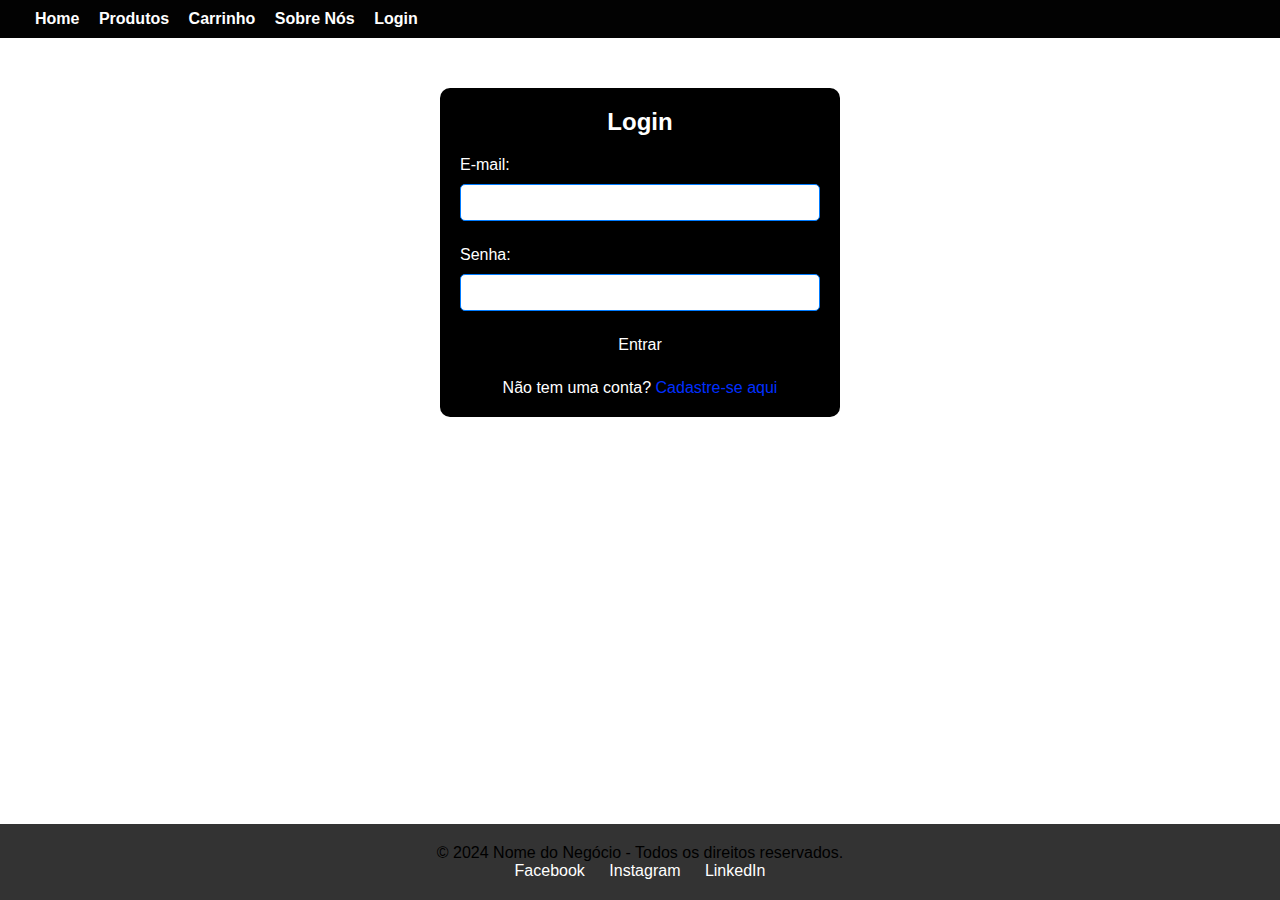
<file: OneDrive_2024-10-30/OneDrive_2024-10-30/OneDrive_2024-10-30/OneDrive_2024-10-30/index.htmlR (1)/index.htmlR/index.htmlR/index.html>
<!DOCTYPE html>
<html lang="pt-BR">
<head>
  <meta charset="UTF-8">
  <meta name="viewport" content="width=device-width, initial-scale=1.0">
  <title>Login - RC Turbinas</title>
  <link rel="stylesheet" href="style.css">
  <link rel="shortcut icon" href="./apple-touch-icon.png" type="image/x-icon">
</head>
<body>

  <!-- Cabeçalho com Menu de Navegação -->
  <header>
    <nav>
      <a href="Home.html">Home</a>
      <a href="produto.html">Produtos</a>
      <a href="carrinho.html">Carrinho</a>
      <a href="sobre.html">Sobre Nós</a>
      <a href="index.html">Login</a>
    </nav>
  </header>

  <!-- Conteúdo Principal - Formulário de Login -->
  <main>
    <section class="login-container">
      <h2>Login</h2>
      <form action="#" method="post">
        <label for="email">E-mail:</label>
        <input type="email" id="email" name="email" required>

        <label for="senha">Senha:</label>
        <input type="password" id="senha" name="senha" required>

        <button type="submit">Entrar</button>
      </form>
      <p>Não tem uma conta? <a href="cadastro.html">Cadastre-se aqui</a></p>
    </section>
  </main>

  <!-- Rodapé -->
  <footer>
    <p>&copy; 2024 Nome do Negócio - Todos os direitos reservados.</p>
    <div class="social">
      <a href="#">Facebook</a>
      <a href="#">Instagram</a>
      <a href="#">LinkedIn</a>
    </div>
  </footer>

</body>
</html>
</file>
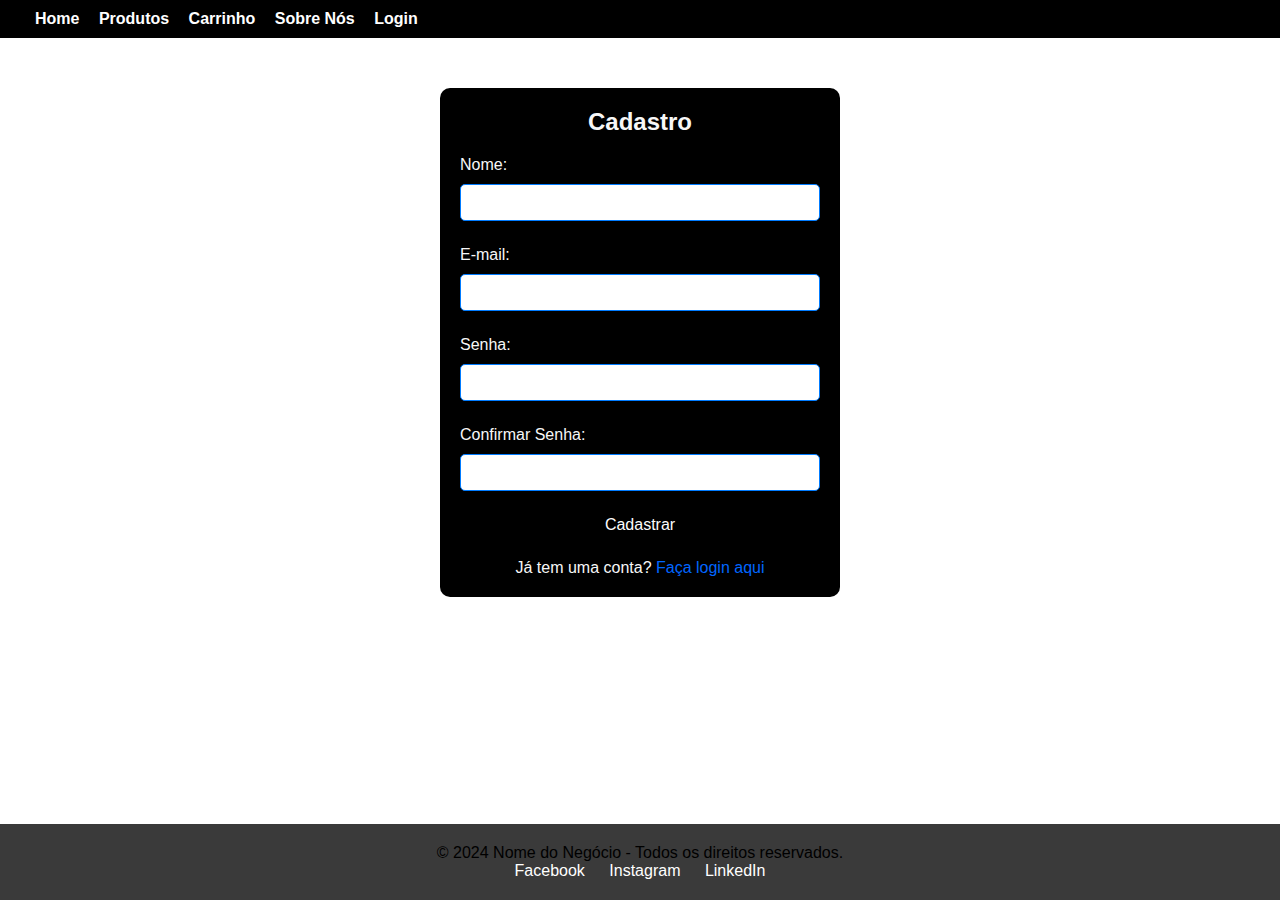
<file: OneDrive_2024-10-30/OneDrive_2024-10-30/OneDrive_2024-10-30/OneDrive_2024-10-30/index.htmlR (1)/index.htmlR/index.htmlR/cadastro.html>
<!DOCTYPE html>
<html lang="pt-BR">
<head>
  <meta charset="UTF-8">
  <meta name="viewport" content="width=device-width, initial-scale=1.0">
  <title>Cadastro - RC Turbinas</title>
  <link rel="stylesheet" href="cadastro.css">
  <link rel="shortcut icon" href="./apple-touch-icon.png" type="image/x-icon">
</head>
<body>

  <!-- Cabeçalho com Menu de Navegação -->
  <header>
    <nav>
      <a href="Home.html">Home</a>
      <a href="produto.html">Produtos</a>
      <a href="carrinho.html">Carrinho</a>
      <a href="sobre.html">Sobre Nós</a>
      <a href="index.html">Login</a>
    </nav>
  </header>

  <!-- Conteúdo Principal - Formulário de Cadastro -->
  <main>
    <section class="cadastro-container">
      <h2>Cadastro</h2>
      <form action="#" method="post">
        <label for="nome">Nome:</label>
        <input type="text" id="nome" name="nome" required>

        <label for="email">E-mail:</label>
        <input type="email" id="email" name="email" required>

        <label for="senha">Senha:</label>
        <input type="password" id="senha" name="senha" required>

        <label for="confirmar-senha">Confirmar Senha:</label>
        <input type="password" id="confirmar-senha" name="confirmar-senha" required>

        <button type="submit">Cadastrar</button>
      </form>
      <p>Já tem uma conta? <a href="index.html">Faça login aqui</a></p>
    </section>
  </main>

  <!-- Rodapé -->
  <footer>
    <p>&copy; 2024 Nome do Negócio - Todos os direitos reservados.</p>
    <div class="social">
      <a href="#">Facebook</a>
      <a href="#">Instagram</a>
      <a href="#">LinkedIn</a>
    </div>
  </footer>



</body>
</html>
</file>
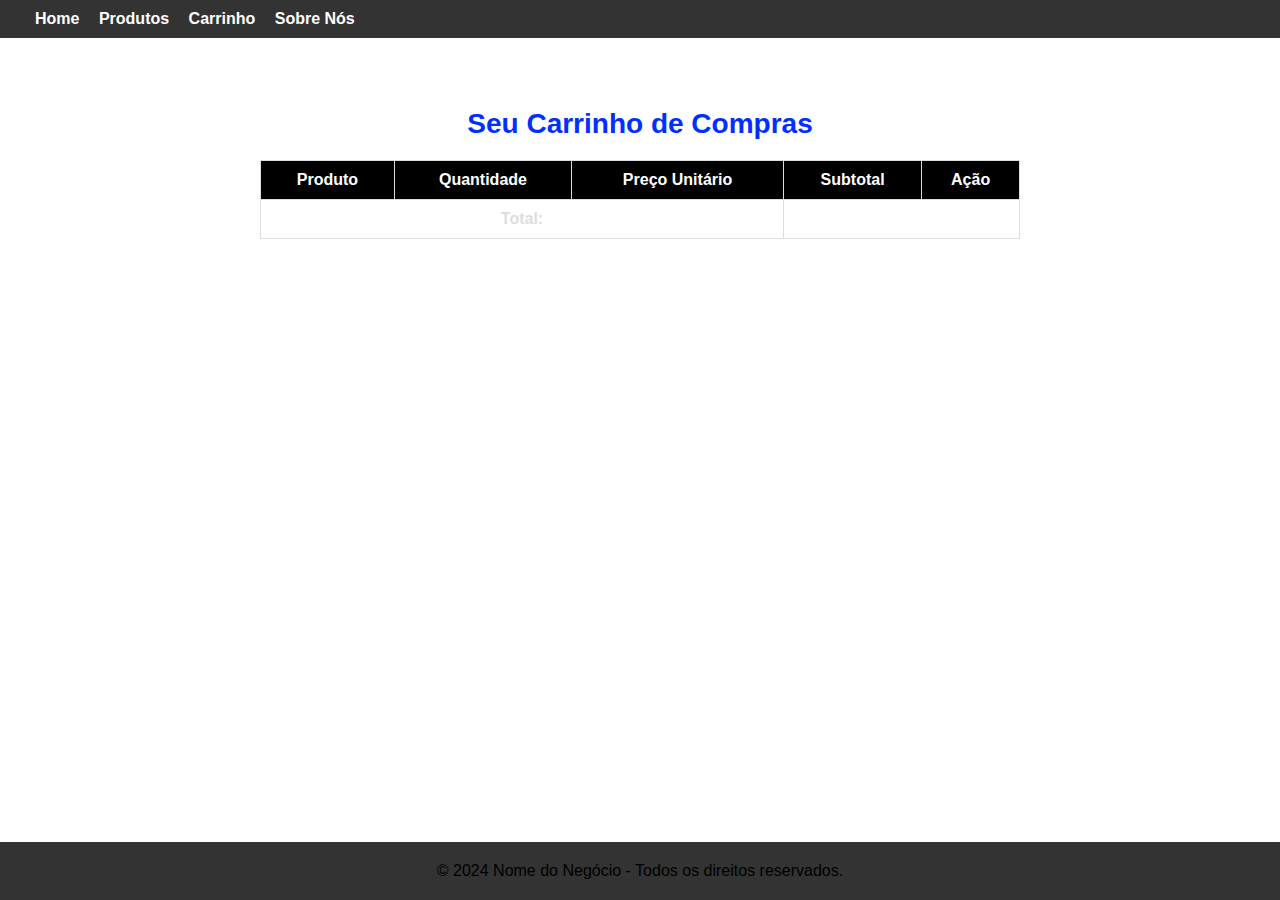
<file: OneDrive_2024-10-30/OneDrive_2024-10-30/OneDrive_2024-10-30/OneDrive_2024-10-30/index.htmlR (1)/index.htmlR/index.htmlR/carrinho.html>
<!DOCTYPE html>
<html lang="pt-BR">
<head>
  <meta charset="UTF-8">
  <meta name="viewport" content="width=device-width, initial-scale=1.0">
  <title>Carrinho - RC Turbinas</title>
  <link rel="stylesheet" href="carrinho.css">
  <link rel="shortcut icon" href="./apple-touch-icon.png" type="image/x-icon">
</head>
<body>

  <!-- Cabeçalho com Menu de Navegação -->
  <header>
    <nav>
      <a href="Home.html">Home</a>
      <a href="produto.html">Produtos</a>
      <a href="carrinho.html">Carrinho</a>
      <a href="sobre.html">Sobre Nós</a>
      
    </nav>
  </header>

  <!-- Conteúdo Principal - Carrinho de Compras -->
  <main>
    <section class="carrinho-container">
      <h2>Seu Carrinho de Compras</h2>
      <table class="carrinho-tabela">
        <thead>
          <tr>
            <th>Produto</th>
            <th>Quantidade</th>
            <th>Preço Unitário</th>
            <th>Subtotal</th>
            <th>Ação</th>
          </tr>
        </thead>
        <tbody id="carrinho-itens">
          <!-- Os itens serão inseridos aqui via JavaScript -->
        </tbody>
        <tfoot>
          <tr>
            <td colspan="3" class="total-label">Total:</td>
            <td colspan="2" class="total-value" id="total-carrinho">R$ 0,000</td>
          </tr>
        </tfoot>
      </table>
    </section>
  </main>

  <!-- Rodapé -->
  <footer>
    <p>&copy; 2024 Nome do Negócio - Todos os direitos reservados.</p>
  </footer>

  <!-- JavaScript -->
  <script src="carrinho.js"></script>
</body>
</html>
</file>
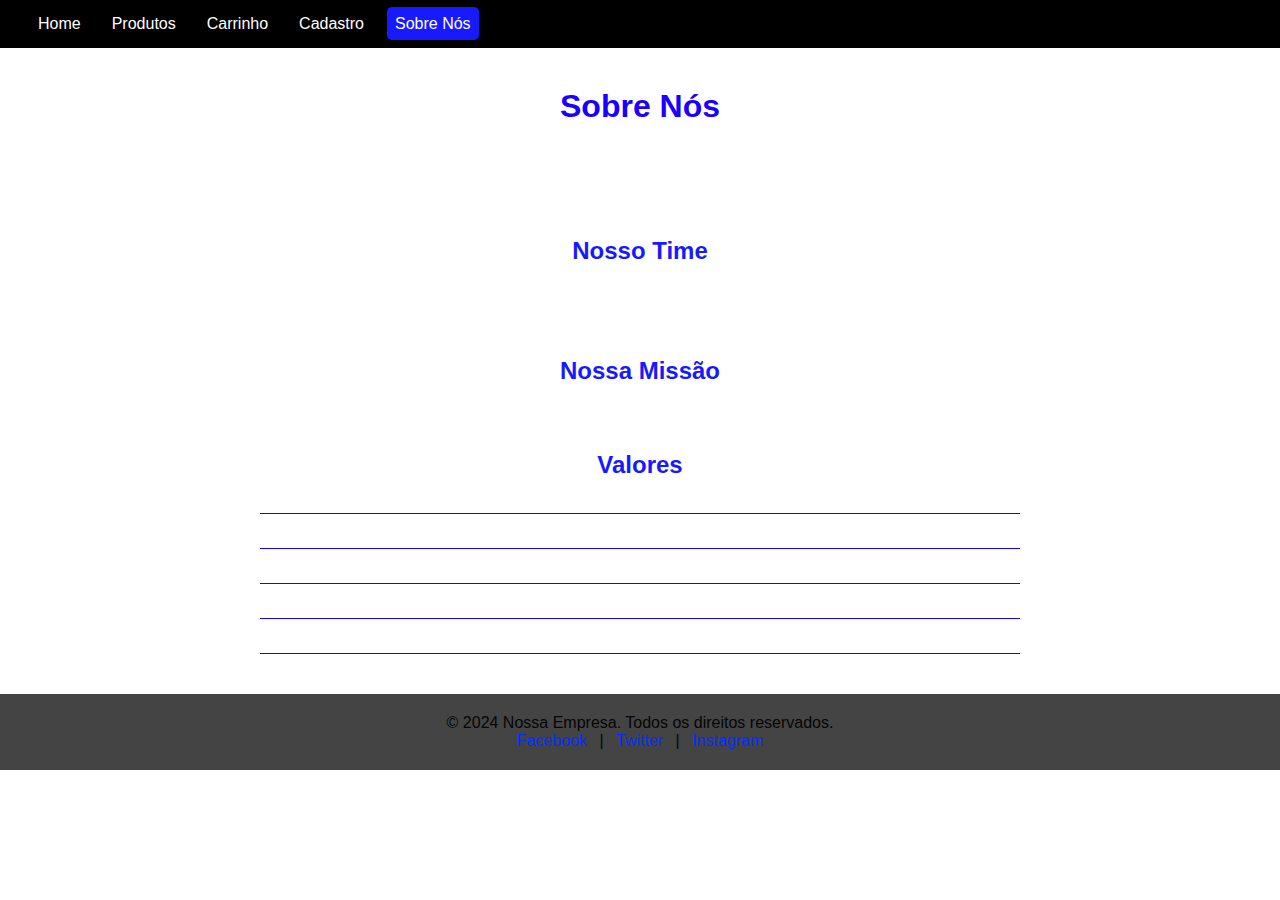
<file: OneDrive_2024-10-30/OneDrive_2024-10-30/OneDrive_2024-10-30/OneDrive_2024-10-30/index.htmlR (1)/index.htmlR/index.htmlR/sobre.html>
<!DOCTYPE html>
<html lang="pt-br">
<head>
    <meta charset="UTF-8">
    <meta name="viewport" content="width=device-width, initial-scale=1.0">
    <title>Sobre Nós - RC Turbinas</title>
    <link rel="stylesheet" href="sobre.css">
    <link rel="shortcut icon" href="./apple-touch-icon.png" type="image/x-icon">
</head>
<body>

    <!-- Header com Navegação -->
    <header>
        <nav>
            <ul>
                <li><a href="Home.html">Home</a></li>
                <li><a href="produtos.html">Produtos</a></li>
                <li><a href="carrinho.html">Carrinho</a></li>
                <li><a href="cadastro.html">Cadastro</a></li>
                <li><a href="sobre.html" class="active">Sobre Nós</a></li>
            </ul>
        </nav>
    </header>

    <!-- Conteúdo Principal da Página "Sobre Nós" -->
    <main>
        <section class="sobre-nos">
            <h1>Sobre Nós</h1>
            <p>Bem-vindo ao nosso site! Somos uma empresa dedicada a oferecer produtos de alta qualidade e serviços excepcionais para nossos clientes. Nossa missão é fornecer soluções inovadoras que atendam às necessidades dos nossos consumidores e contribuam para um mundo melhor.</p>
            <h2>Nosso Time</h2>
            <p>Contamos com uma equipe de profissionais altamente capacitados e apaixonados pelo que fazem. Trabalhamos juntos para criar produtos que não só atendam, mas superem as expectativas dos nossos clientes.</p>
            <h2>Nossa Missão</h2>
            <p>Nosso compromisso é sempre oferecer o melhor em qualidade e inovação. Valorizamos a transparência, a sustentabilidade e o cuidado com nossos clientes, fornecedores e parceiros.</p>
            <h2>Valores</h2>
            <ul>
                <li>Compromisso com a Qualidade</li>
                <li>Inovação e Criatividade</li>
                <li>Responsabilidade Social e Ambiental</li>
                <li>Transparência e Ética</li>
                <li>Satisfação do Cliente</li>
            </ul>
        </section>
    </main>

    <!-- Footer -->
    <footer>
        <p>&copy; 2024 Nossa Empresa. Todos os direitos reservados.</p>
        <div class="redes-sociais">
            <a href="https://www.facebook.com" target="_blank">Facebook</a> |
            <a href="https://www.twitter.com" target="_blank">Twitter</a> |
            <a href="https://www.instagram.com" target="_blank">Instagram</a>
        </div>
    </footer>

</body>
</html>
</file>
<file: OneDrive_2024-10-30/OneDrive_2024-10-30/OneDrive_2024-10-30/OneDrive_2024-10-30/index.htmlR (1)/index.htmlR/index.htmlR/sobre.css>
body {
    background-image: url('https://s.aolcdn.com/dims-global/dims3/GLOB/legacy_thumbnail/1049x590/quality/80/https://s.aolcdn.com/os/ab/_cms/2019/11/06030705/b-is-for-build-v8-tt-huracan-sema-11.jpg');
    background-attachment: fixed;
    background-size: cover;
    background-position: center;
}
/* Reseta margens e padding */
* {
    margin: 0;
    padding: 0;
    box-sizing: border-box;
    font-family: Arial, sans-serif;
}

/* Estilos para o Header */
header {
    background-color: #000000;
    color: #fff;
    padding: 15px;
    display: flex;
    justify-content: space-between;
    align-items: center;
}

header .logo img {
    height: 40px;
}

header nav ul {
    list-style-type: none;
    display: flex;
}

header nav ul li {
    margin-left: 15px;
}

header nav ul li a {
    color: #ffffff;
    text-decoration: none;
    padding: 8px;
    border-radius: 5px;
}

header nav ul li a.active,
header nav ul li a:hover {
    background-color: #171afd;
}

/* Estilos para o Main */
main {
    padding: 20px;
    max-width: 800px;
    margin: 20px auto;
    text-align: center;
}

.sobre-nos h1 {
    font-size: 2em;
    margin-bottom: 20px;
    color: #1900ff;
}

.sobre-nos p {
    margin-bottom: 15px;
    color: #ffffff;
    line-height: 1.6;
}

.sobre-nos ul {
    list-style-type: none;
    padding: 0;
}

.sobre-nos ul li {
    padding: 8px;
    color: #ffffff;
    border-bottom: 1px solid #1900ff;
}
h2{
    color: #171afd;
}

/* Estilos para o Footer */
footer {
    background-color: #444444;
    color: #050505;
    padding: 20px;
    text-align: center;
    margin-top: 20px;
}

footer .redes-sociais a {
    color: #002fff;
    text-decoration: none;
    margin: 0 8px;
}

footer .redes-sociais a:hover {
    color: #ddd;
}
</file>
<file: OneDrive_2024-10-30/OneDrive_2024-10-30/OneDrive_2024-10-30/OneDrive_2024-10-30/index.htmlR (1)/index.htmlR/index.htmlR/style.css>
/* Reset básico */
* {
    margin: 0;
    padding: 0;
    box-sizing: border-box;
  }
  
  /* Estilo geral */
  body {
    background-image: url('https://s.aolcdn.com/dims-global/dims3/GLOB/legacy_thumbnail/1049x590/quality/80/https://s.aolcdn.com/os/ab/_cms/2019/11/06030705/b-is-for-build-v8-tt-huracan-sema-11.jpg');
    background-attachment: fixed;
    background-size: cover;
    background-position: center;
    font-family: Arial, sans-serif;
    color: #ffffff;
    display: flex;
    flex-direction: column;
    min-height: 100vh;
  }
  
  /* Header */
  header {
    display: flex;
    justify-content: space-between;
    align-items: center;
    padding: 10px 20px;
    background-color: #020202;
  }
  
  header .logo {
    width: 150px;
  }
  
  header nav a {
    color: #fff;
    text-decoration: none;
    margin-left: 15px;
    font-weight: bold;
  }
  
  header nav a:hover {
    color: #1900ff;
  }
  
  /* Formulário de Login */
  .login-container {
    max-width: 400px;
    margin: 50px auto;
    padding: 20px;
    background-color: #000000;
    color: #fff;
    border-radius: 10px;
    text-align: center;
  }
  
  .login-container h2 {
    margin-bottom: 20px;
  }
  
  .login-container label {
    display: block;
    text-align: left;
    margin: 10px 0 5px;
  }
  
  .login-container input {
    width: 100%;
    padding: 10px;
    margin: 5px 0 15px;
    border-radius: 5px;
    border: 1px solid #007bff;
  }
  
  .login-container button {
    width: 100%;
    padding: 10px;
    background-color: #000000;
    color: #ffffff;
    border: none;
    border-radius: 5px;
    font-size: 16px;
    cursor: pointer;
  }
  
  .login-container button:hover {
    background-color: #0400ff;
  }
  
  .login-container p {
    margin-top: 15px;
  }
  
  .login-container p a {
    color: #002fff;
    text-decoration: none;
  }
  
  .login-container p a:hover {
    text-decoration: underline;
  }
  
  /* Footer */
  footer {
    padding: 20px;
    background-color: #333;
    color: #000000;
    text-align: center;
    margin-top: auto; /* Para manter o footer no final da página */
  }
  
  footer .social a {
    color: #ffffff;
    text-decoration: none;
    margin: 0 10px;
  }
  
  footer .social a:hover {
    color: #0004f8;
  }
</file>
<file: OneDrive_2024-10-30/OneDrive_2024-10-30/OneDrive_2024-10-30/OneDrive_2024-10-30/index.htmlR (1)/index.htmlR/index.htmlR/cadastro.css>
/* Reset básico */
* {
    margin: 0;
    padding: 0;
    box-sizing: border-box;
  }
  
  /* Estilo geral */
  body {
    background-image: url('https://s.aolcdn.com/dims-global/dims3/GLOB/legacy_thumbnail/1049x590/quality/80/https://s.aolcdn.com/os/ab/_cms/2019/11/06030705/b-is-for-build-v8-tt-huracan-sema-11.jpg');
    background-attachment: fixed;
    background-size: cover;
    background-position: center;
    font-family: Arial, sans-serif;
    color: #333;
    display: flex;
    flex-direction: column;
    min-height: 100vh;
  }
  
  /* Header */
  header {
    display: flex;
    justify-content: space-between;
    align-items: center;
    padding: 10px 20px;
    background-color: #000000;
  }
  
 
  
  header nav a {
    color: #ffffff;
    text-decoration: none;
    margin-left: 15px;
    font-weight: bold;
  }
  
  header nav a:hover {
    color: #2600ff;
  }
  
  /* Formulário de Cadastro */
  .cadastro-container {
    max-width: 400px;
    margin: 50px auto;
    padding: 20px;
    background-color: #000000;
    color: #f7f7f7;
    border-radius: 10px;
    text-align: center;
  }
  
  .cadastro-container h2 {
    margin-bottom: 20px;
  }
  
  .cadastro-container label {
    display: block;
    text-align: left;
    margin: 10px 0 5px;
  }
  
  .cadastro-container input {
    width: 100%;
    padding: 10px;
    margin: 5px 0 15px;
    border-radius: 5px;
    border: 1px solid #007bff;
  }
  
  .cadastro-container button {
    width: 100%;
    padding: 10px;
    background-color: #000000;
    color: #fcfcfc;
    border: none;
    border-radius: 5px;
    font-size: 16px;
    cursor: pointer;
  }
  
  .cadastro-container button:hover {
    background-color: #2600ff;
  }
  
  .cadastro-container p {
    margin-top: 15px;
  }
  
  .cadastro-container p a {
    color: #0066ff;
    text-decoration: none;
  }
  
  .cadastro-container p a:hover {
    text-decoration: underline;
  }
  
  /* Footer */
  footer {
    padding: 20px;
    background-color: #3a3a3a;
    color: #000000;
    text-align: center;
    margin-top: auto; /* Para manter o footer no final da página */
  }
  
  footer .social a {
    color: #ffffff;
    text-decoration: none;
    margin: 0 10px;
  }
  
  footer .social a:hover {
    color: #0059ff;
  }
</file>
<file: OneDrive_2024-10-30/OneDrive_2024-10-30/OneDrive_2024-10-30/OneDrive_2024-10-30/index.htmlR (1)/index.htmlR/index.htmlR/carrinho.css>
/* Reset básico */
* {
    margin: 0;
    padding: 0;
    box-sizing: border-box;
  }
  
  /* Estilo geral */
  body {
    background-image: url('https://s.aolcdn.com/dims-global/dims3/GLOB/legacy_thumbnail/1049x590/quality/80/https://s.aolcdn.com/os/ab/_cms/2019/11/06030705/b-is-for-build-v8-tt-huracan-sema-11.jpg');
    background-attachment: fixed;
    background-size: cover;
    background-position: center;
    font-family: Arial, sans-serif;
    
  }
  
  /* Header */
  header {
    display: flex;
    justify-content: space-between;
    align-items: center;
    padding: 10px 20px;
    background-color: #333;
  }
  
  header .logo {
    width: 150px;
  }
  
  header nav a {
    color: #fff;
    text-decoration: none;
    margin-left: 15px;
    font-weight: bold;
  }
  
  header nav a:hover {
    color: #003cff;
  }
  
  /* Carrinho */
  .carrinho-container {
    max-width: 800px;
    margin: 50px auto;
    padding: 20px;
    text-align: center;
  }
  
  .carrinho-container h2 {
    font-size: 28px;
    margin-bottom: 20px;
    color: #002fff;
  }
  
  .carrinho-tabela {
    width: 100%;
    border-collapse: collapse;
    margin-bottom: 20px;
  }
  
  .carrinho-tabela th, .carrinho-tabela td {
    border: 1px solid #ddd;
    padding: 10px;
    text-align: center;
  }
  
  .carrinho-tabela th {
    background-color: #000000;
    color: #ffffff;
  }

  td{
    color: #ddd;
  }
  
  .carrinho-tabela td button {
    padding: 5px 10px;
    background-color: #ff3333;
    color: #ffffff;
    border: none;
    border-radius: 5px;
    cursor: pointer;
  }
  
  .carrinho-tabela td button:hover {
    background-color: #ff6666;
  }
  
  .total-label {
    font-weight: bold;
    text-align: right;
    padding-right: 20px;
  }
  
  .total-value  {
    font-weight: bold;
    color: #ffffff;
    text-align: center;
  }
  
  .checkout-btn {
    padding: 10px 20px;
    background-color: #ffcc00;
    color: #ff0000;
    border: none;
    border-radius: 5px;
    font-size: 16px;
    cursor: pointer;
  }
  
  .checkout-btn:hover {
    background-color: #ffdd33;
  }
  
  /* Footer */
  footer {
    position: fixed;
    bottom: 0;
    left: 0;
    width: 100%;
    background-color: #333;
    color: #000000;
    padding: 20px;
    text-align: center;

  }
  
  footer .social a {
    color: #ffcc00;
    text-decoration: none;
    margin: 0 10px;
  }
  
  footer .social a:hover {
    color: #fff;
  }
</file>
